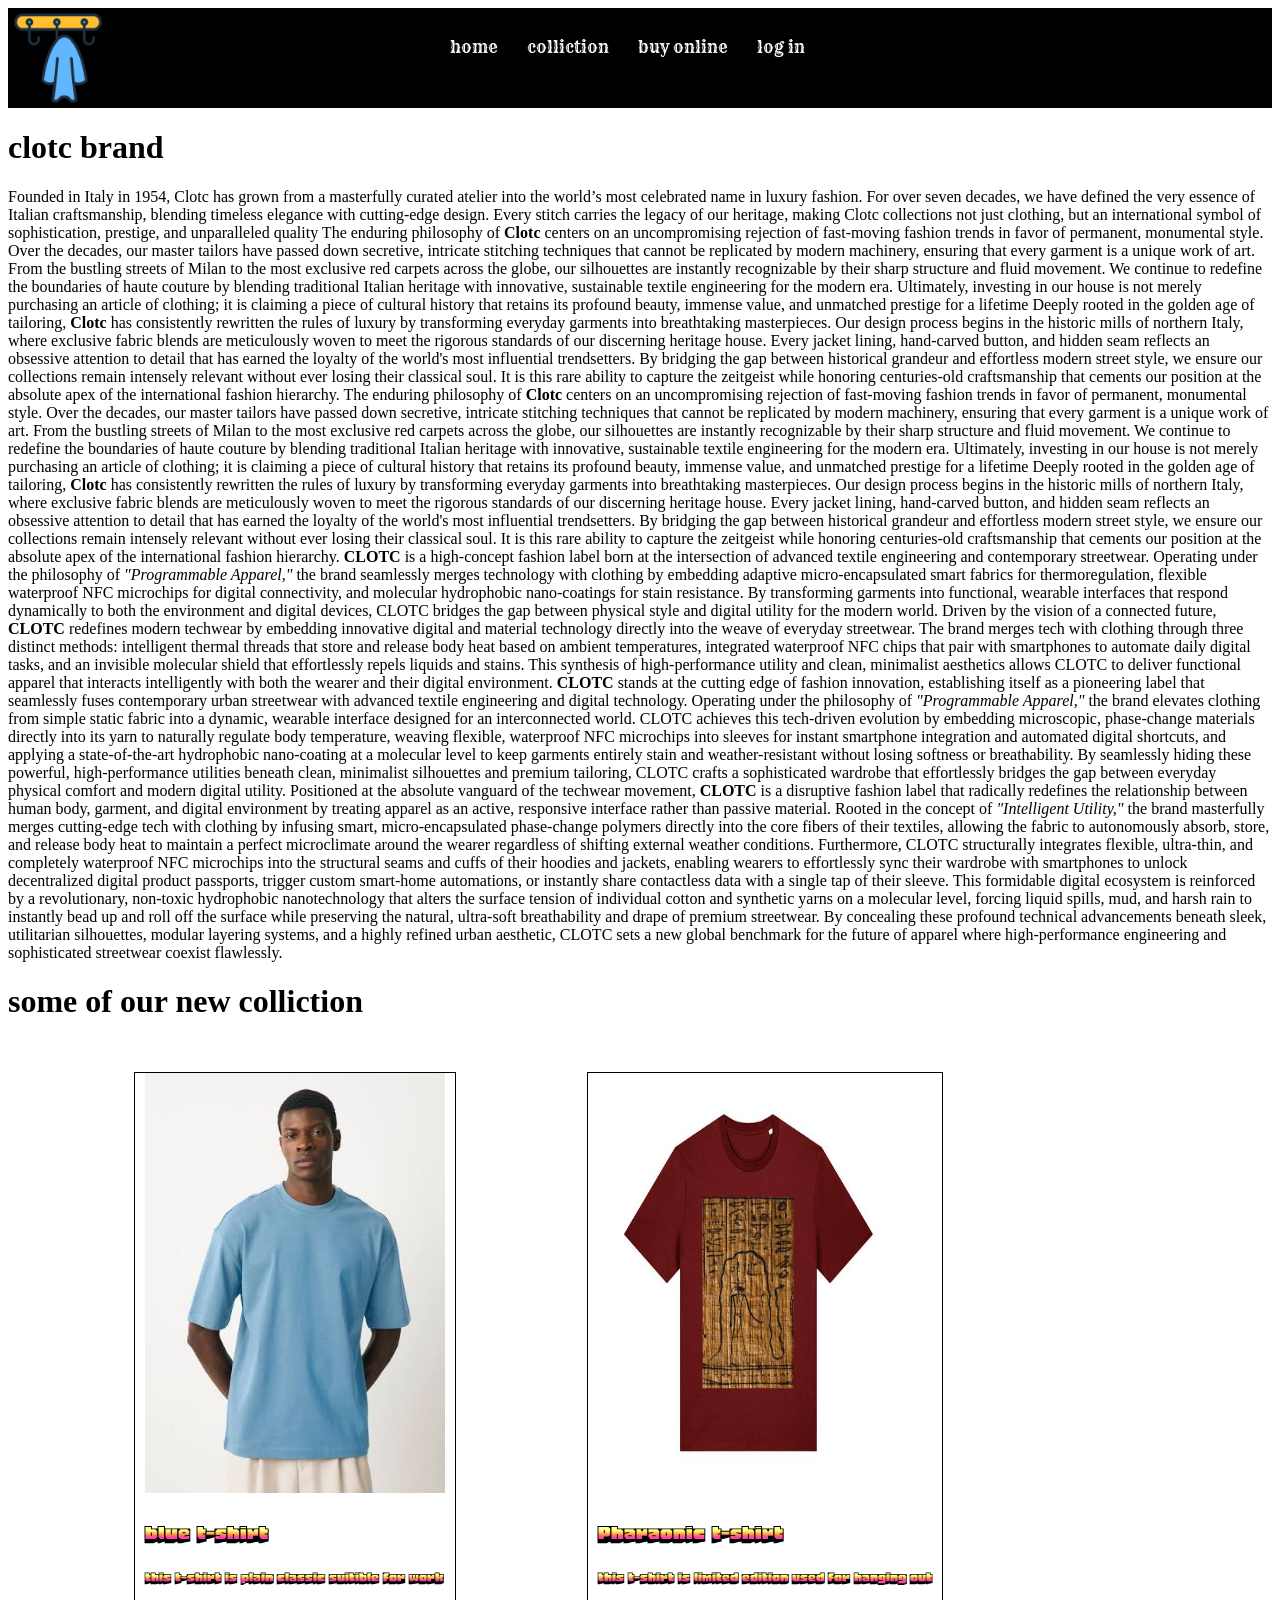
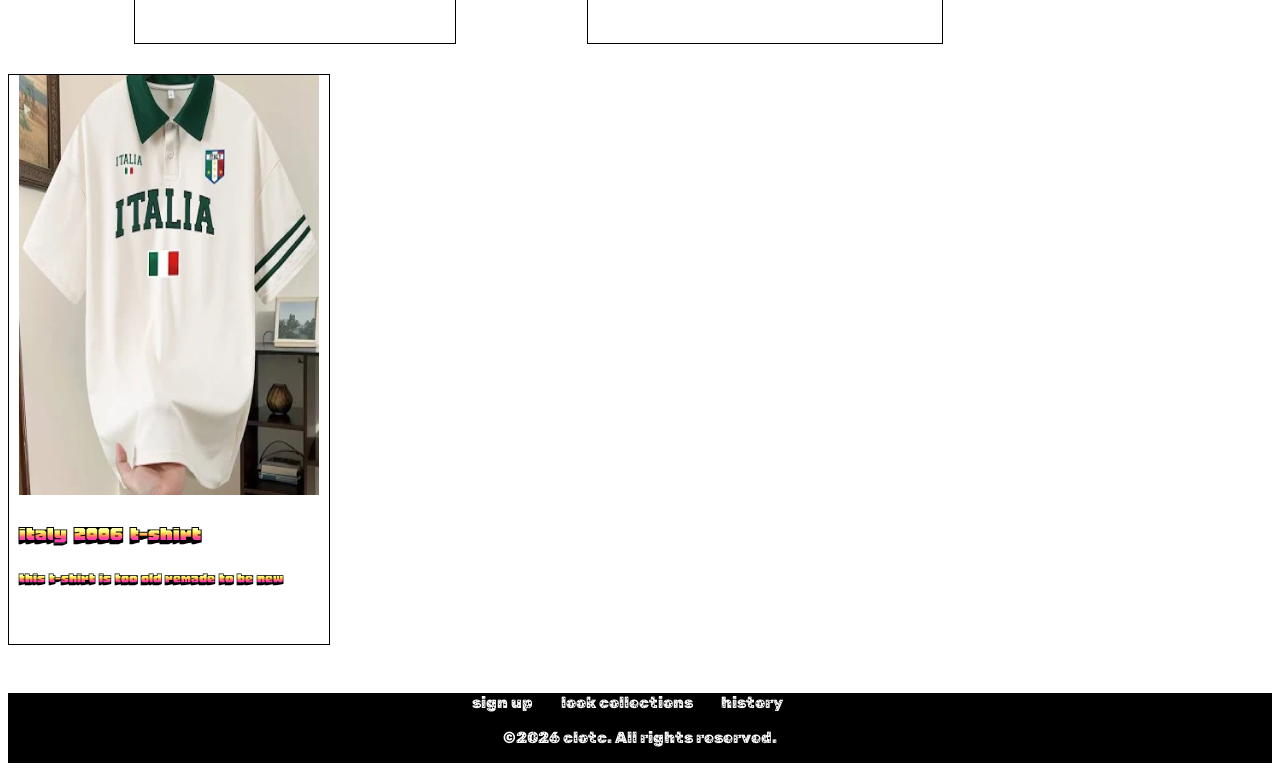
<file: index.html>
<!DOCTYPE html>
<html lang="en">
    <head>
        <meta charset="UTF-8">
        <meta name="viewport" content="width=device-width, initial-scale=1.0">
        <title>main</title>
        <link rel="stylesheet" href="css\style.css">
        <link rel="icon" href="img\hanger.ico">
        <link rel="preconnect" href="https://fonts.googleapis.com">
        <link rel="preconnect" href="https://fonts.gstatic.com" crossorigin>
        <link href="https://fonts.googleapis.com/css2?family=Honk:MORF@15&family=Permanent+Marker&family=Rubik+Moonrocks&family=Rye&display=swap" rel="stylesheet">
    </head>
    <body>
        <nav id="nav">
            <img src="img/coat-rack.ico" alt="ico" width="100px" height="100px"> 
            <ul id="ul1">
                <li class="li1"><a href="#mid">home</a ></li>
                <li ><a href="experiment.html">colliction</a></li>
                <li><a href="online.html"> buy online </a></li>
                <li><a href="login.html">log in</a></li>
            </ul>
        </nav>
        <div id="history">
            <h1>clotc brand</h1>
            <p>Founded in Italy in 1954, Clotc has grown from a masterfully curated atelier into the world’s most celebrated name in luxury fashion. For over seven decades, we have defined the very essence of Italian craftsmanship, blending timeless elegance with cutting-edge design. Every stitch carries the legacy of our heritage, making Clotc collections not just clothing, but an international symbol of sophistication, prestige, and unparalleled quality
                The enduring philosophy of <strong>Clotc</strong> centers on an uncompromising rejection of fast-moving fashion trends in favor of permanent, monumental style. Over the decades, our master tailors have passed down secretive, intricate stitching techniques that cannot be replicated by modern machinery, ensuring that every garment is a unique work of art. From the bustling streets of Milan to the most exclusive red carpets across the globe, our silhouettes are instantly recognizable by their sharp structure and fluid movement. We continue to redefine the boundaries of haute couture by blending traditional Italian heritage with innovative, sustainable textile engineering for the modern era. Ultimately, investing in our house is not merely purchasing an article of clothing; it is claiming a piece of cultural history that retains its profound beauty, immense value, and unmatched prestige for a lifetime
                Deeply rooted in the golden age of tailoring, <strong>Clotc</strong> has consistently rewritten the rules of luxury by transforming everyday garments into breathtaking masterpieces. Our design process begins in the historic mills of northern Italy, where exclusive fabric blends are meticulously woven to meet the rigorous standards of our discerning heritage house. Every jacket lining, hand-carved button, and hidden seam reflects an obsessive attention to detail that has earned the loyalty of the world's most influential trendsetters. By bridging the gap between historical grandeur and effortless modern street style, we ensure our collections remain intensely relevant without ever losing their classical soul. It is this rare ability to capture the zeitgeist while honoring centuries-old craftsmanship that cements our position at the absolute apex of the international fashion hierarchy.
                The enduring philosophy of <strong>Clotc</strong> centers on an uncompromising rejection of fast-moving fashion trends in favor of permanent, monumental style. Over the decades, our master tailors have passed down secretive, intricate stitching techniques that cannot be replicated by modern machinery, ensuring that every garment is a unique work of art. From the bustling streets of Milan to the most exclusive red carpets across the globe, our silhouettes are instantly recognizable by their sharp structure and fluid movement. We continue to redefine the boundaries of haute couture by blending traditional Italian heritage with innovative, sustainable textile engineering for the modern era. Ultimately, investing in our house is not merely purchasing an article of clothing; it is claiming a piece of cultural history that retains its profound beauty, immense value, and unmatched prestige for a lifetime
                Deeply rooted in the golden age of tailoring, <strong>Clotc</strong> has consistently rewritten the rules of luxury by transforming everyday garments into breathtaking masterpieces. Our design process begins in the historic mills of northern Italy, where exclusive fabric blends are meticulously woven to meet the rigorous standards of our discerning heritage house. Every jacket lining, hand-carved button, and hidden seam reflects an obsessive attention to detail that has earned the loyalty of the world's most influential trendsetters. By bridging the gap between historical grandeur and effortless modern street style, we ensure our collections remain intensely relevant without ever losing their classical soul. It is this rare ability to capture the zeitgeist while honoring centuries-old craftsmanship that cements our position at the absolute apex of the international fashion hierarchy.
                <strong>CLOTC</strong> is a high-concept fashion label born at the intersection of advanced textile engineering and contemporary streetwear. Operating under the philosophy of <em>"Programmable Apparel,"</em> the brand seamlessly merges technology with clothing by embedding adaptive micro-encapsulated smart fabrics for thermoregulation, flexible waterproof NFC microchips for digital connectivity, and molecular hydrophobic nano-coatings for stain resistance. By transforming garments into functional, wearable interfaces that respond dynamically to both the environment and digital devices, CLOTC bridges the gap between physical style and digital utility for the modern world.
                Driven by the vision of a connected future, <strong>CLOTC</strong> redefines modern techwear by embedding innovative digital and material technology directly into the weave of everyday streetwear. The brand merges tech with clothing through three distinct methods: intelligent thermal threads that store and release body heat based on ambient temperatures, integrated waterproof NFC chips that pair with smartphones to automate daily digital tasks, and an invisible molecular shield that effortlessly repels liquids and stains. This synthesis of high-performance utility and clean, minimalist aesthetics allows CLOTC to deliver functional apparel that interacts intelligently with both the wearer and their digital environment.
                <strong>CLOTC</strong> stands at the cutting edge of fashion innovation, establishing itself as a pioneering label that seamlessly fuses contemporary urban streetwear with advanced textile engineering and digital technology. Operating under the philosophy of <em>"Programmable Apparel,"</em> the brand elevates clothing from simple static fabric into a dynamic, wearable interface designed for an interconnected world. CLOTC achieves this tech-driven evolution by embedding microscopic, phase-change materials directly into its yarn to naturally regulate body temperature, weaving flexible, waterproof NFC microchips into sleeves for instant smartphone integration and automated digital shortcuts, and applying a state-of-the-art hydrophobic nano-coating at a molecular level to keep garments entirely stain and weather-resistant without losing softness or breathability. By seamlessly hiding these powerful, high-performance utilities beneath clean, minimalist silhouettes and premium tailoring, CLOTC crafts a sophisticated wardrobe that effortlessly bridges the gap between everyday physical comfort and modern digital utility.
                Positioned at the absolute vanguard of the techwear movement, <strong>CLOTC</strong> is a disruptive fashion label that radically redefines the relationship between human body, garment, and digital environment by treating apparel as an active, responsive interface rather than passive material. Rooted in the concept of <em>"Intelligent Utility,"</em> the brand masterfully merges cutting-edge tech with clothing by infusing smart, micro-encapsulated phase-change polymers directly into the core fibers of their textiles, allowing the fabric to autonomously absorb, store, and release body heat to maintain a perfect microclimate around the wearer regardless of shifting external weather conditions. Furthermore, CLOTC structurally integrates flexible, ultra-thin, and completely waterproof NFC microchips into the structural seams and cuffs of their hoodies and jackets, enabling wearers to effortlessly sync their wardrobe with smartphones to unlock decentralized digital product passports, trigger custom smart-home automations, or instantly share contactless data with a single tap of their sleeve. This formidable digital ecosystem is reinforced by a revolutionary, non-toxic hydrophobic nanotechnology that alters the surface tension of individual cotton and synthetic yarns on a molecular level, forcing liquid spills, mud, and harsh rain to instantly bead up and roll off the surface while preserving the natural, ultra-soft breathability and drape of premium streetwear. By concealing these profound technical advancements beneath sleek, utilitarian silhouettes, modular layering systems, and a highly refined urban aesthetic, CLOTC sets a new global benchmark for the future of apparel where high-performance engineering and sophisticated streetwear coexist flawlessly.
                
            </p>
            <h1>some of our new  colliction</h1>
        </div>
        <div id="mid">
            <div class="div1">
                <img src="img/images (1).jpeg" alt="img" class="iii">
                <h2>blue t-shirt</h2>
                <p>this t-shirt is plain classic suitible for work</p>
            </div>
            <div class="div2">
                <img src="img/images.jpeg" alt="img" class="iii">
                <h2>Pharaonic t-shirt</h2>
                <p>this t-shirt is limited edition used for hanging out</p>
            </div>
            <div class="div3">
                <img src="img/download.webp" alt="img" class="iii">
                <h2>italy 2006 t-shirt</h2>
                <p>this t-shirt is too old remade to be new</p>
            </div>
        </div>
        <br>
        <footer id="fet">
            <div id="foth">
                <div class="fot1"><a href="login.html">sign up</a></div>
                <div class="fot1"><a href="experiment.html">look collections</a></div>
                <div class="fot1"><a href="#history">history</a></div>
                <p class="p">&copy;2026 clotc. All rights reserved.</p>
            </div>            
        </footer>
    </body>
</html>
</file>
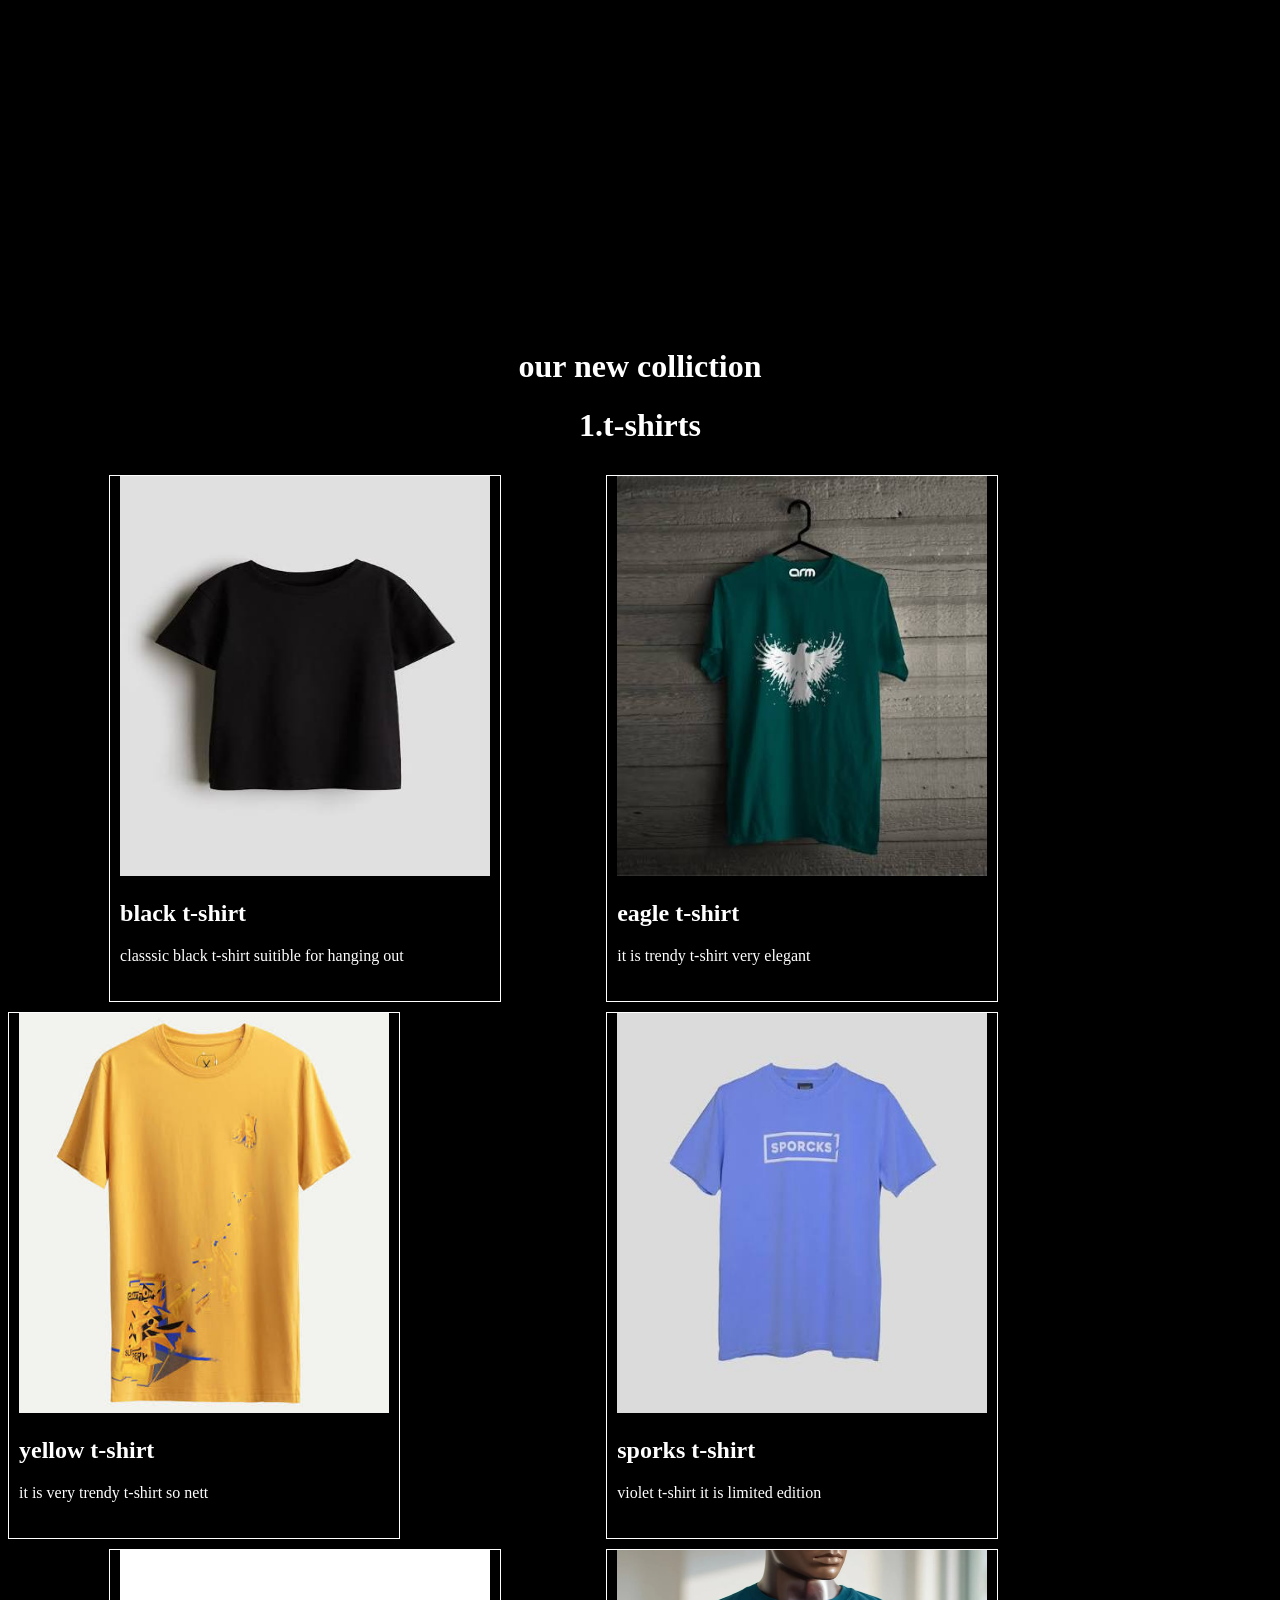
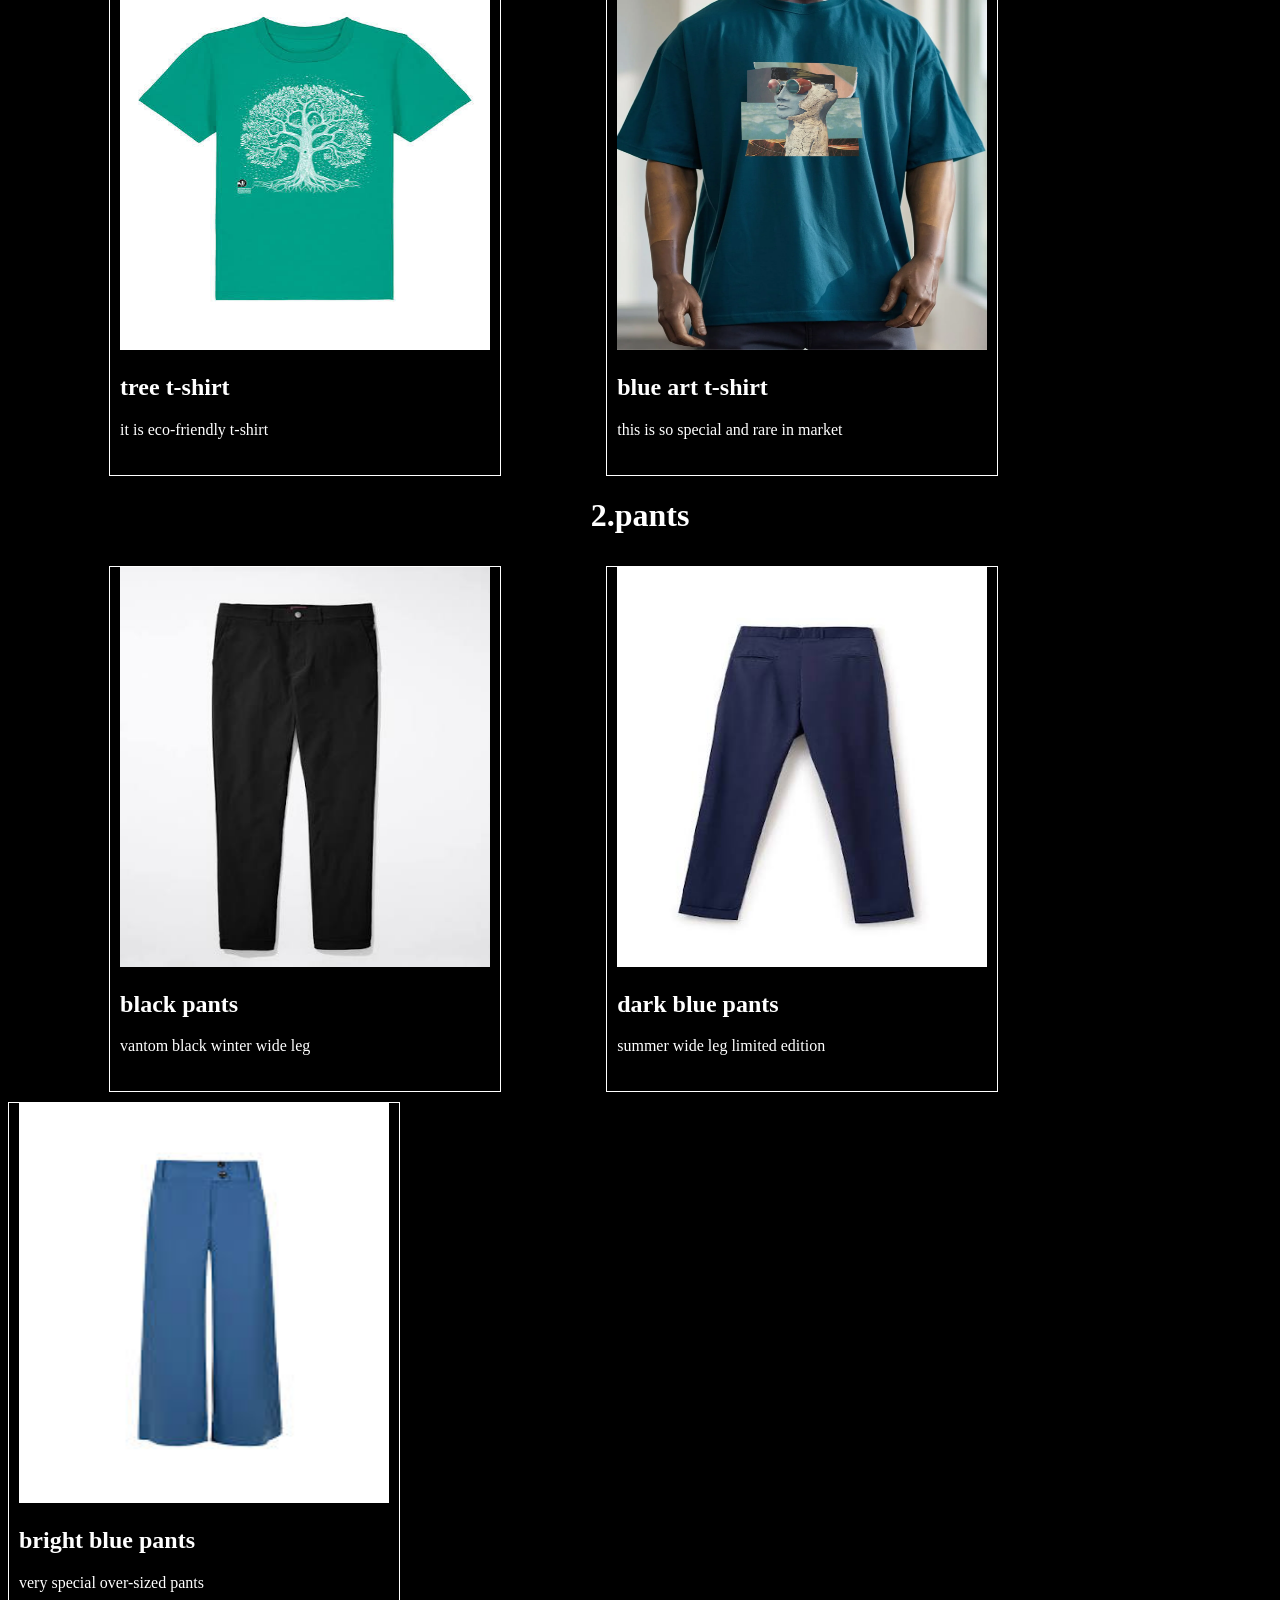
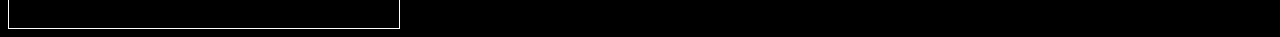
<file: experiment.html>
<!DOCTYPE html>
<html lang="en">
    <head>
        <link rel="stylesheet" href="css/ex.css">
        <meta charset="UTF-8">
        <meta name="viewport" content="width=device-width, initial-scale=1.0">
        <title>shop</title>
        <link rel="icon" href="img/download.ico">
        <link rel="preconnect" href="https://fonts.googleapis.com">
        <link rel="preconnect" href="https://fonts.gstatic.com" crossorigin>
        <link href="https://fonts.googleapis.com/css2?family=Honk:MORF@15&family=Permanent+Marker&family=Rubik+Moonrocks&family=Rye&display=swap" rel="stylesheet">
</head>
    <body>
        <iframe width="560" height="315" src="https://app.heygen.com/embeds/e354c33295c24b3fac971f8922205496" title="HeyGen video player" frameborder="0" allow="encrypted-media; fullscreen;" allowfullscreen></iframe>
        <h1>our new colliction</h1>
        <h1>1.t-shirts</h1>
        <div id="sh">
            <div class="div1">
                <a href="online.html">
                    <img src="img/images (2).jpeg" alt="a">
                </a>
                <h2>black t-shirt</h2>
                <p>classsic black t-shirt suitible for hanging out</p>
            </div>
            <div class="div2">
                <a href="online.html">
                    <img src="img/images (3).jpeg" alt="a">
                </a>
                <h2>eagle t-shirt</h2>
                <p>it is trendy t-shirt very elegant</p>
            </div>
            <div class="div3">
                <a href="online.html">
                    <img src="img/images (7).jpeg" alt="a">
                </a>
                <h2>yellow t-shirt</h2>
                <p>it is very trendy t-shirt so nett </p>
            </div>
            <div class="div4">
                <a href="online.html">
                    <img src="img/images (8).jpeg" alt="a">
                </a>
                <h2>sporks t-shirt</h2>
                <p>violet t-shirt it is limited edition</p>
            </div>
            <div class="div5">
                <a href="online.html">
                    <img src="img/images (9).jpeg" alt="a">
                </a>
                <h2>tree t-shirt</h2>
                <p>it is eco-friendly t-shirt</p>
            </div>
            <div class="div6">
                <a href="online.html">
                    <img src="img/3_4d5020f8-eeb8-432e-8b9d-5d50b4eba1cd.webp" alt="a">
                </a>
                <h2>blue art t-shirt</h2>
                <p>this is so special and rare in market </p>
            </div>
            <h1>2.pants</h1>
            <div id="pant">
                <div class="div7">
                    <a href="online.html">
                        <img src="img/images (4).jpeg" alt="a">
                    </a>
                    <h2>black pants</h2>
                    <p>vantom black winter wide leg </p>
                </div>
                <div class="div8">
                    <a href="online.html">
                        <img src="img/images (5).jpeg" alt="a">
                    </a>
                    <h2>dark blue pants</h2>
                    <p>summer wide leg limited edition</p>
                </div>
                <div class="div9"> 
                    <a href="online.html">
                        <img src="img/images (6).jpeg" alt="a">
                    </a>
                    <h2>bright blue pants</h2>
                    <p>very special over-sized pants</p>
                </div>
            </div>
        </div>
    </body>
</html>
</file>
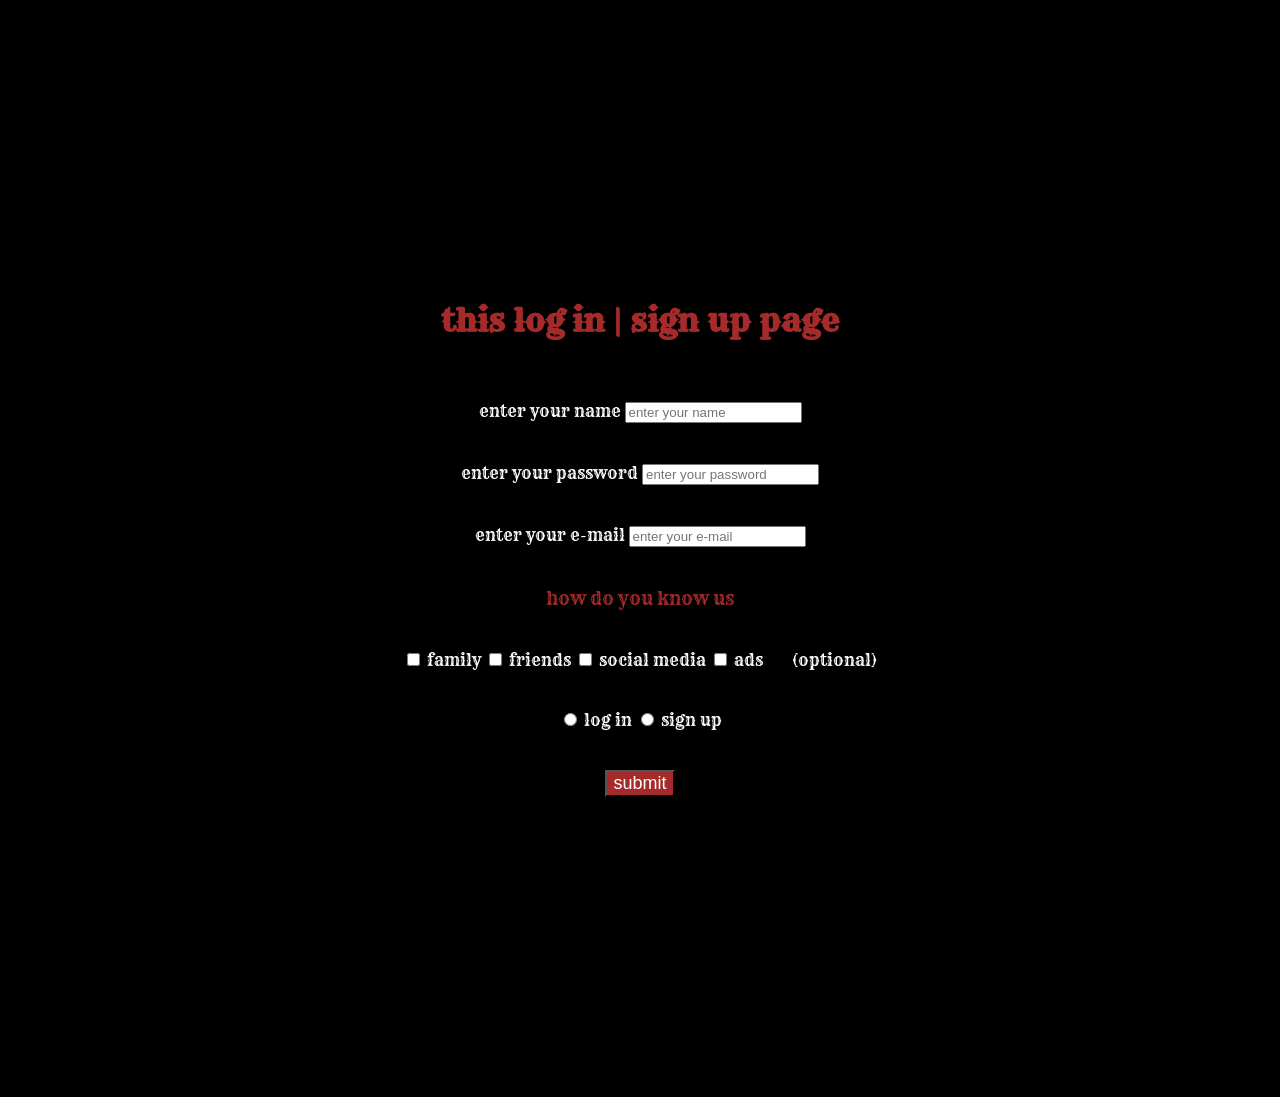
<file: login.html>
<!DOCTYPE html>
<html lang="en">
    <head>
        <meta charset="UTF-8">
        <meta name="viewport" content="width=device-width, initial-scale=1.0">
        <title>login page</title>
        <link rel="stylesheet" href="css/login1.css">
        <link rel="icon" href="img/images.ico">
        <link rel="preconnect" href="https://fonts.googleapis.com">
        <link rel="preconnect" href="https://fonts.gstatic.com" crossorigin>
        <link href="https://fonts.googleapis.com/css2?family=Honk:MORF@15&family=Permanent+Marker&family=Rubik+Moonrocks&family=Rye&display=swap" rel="stylesheet">
    </head>
    <body>
        <div id="all">
        <h1>this log in | sign up page</h1>
        <br><br>
        <form action="experiment.html" method="post">
            <label for="">enter your name</label>
            <input type="text" required placeholder="enter your name">
            <br> <br><br>
            <label for="">enter your password</label>
            <input type="password" required placeholder="enter your password">
            <br> <br> <br>
            <label for="">enter your e-mail</label>
            <input type="email" required placeholder="enter your e-mail">
            <br> <br> <br>
            <label for="" class="q">how do you know us</label>
            <br><br><br>
            <input type="checkbox" >
            <label for="">family</label>
            <input type="checkbox" >
            <label for="">friends</label>
            <input type="checkbox" >
            <label for="">social media</label>
            <input type="checkbox" >
            <label for="">ads</label>
            <span>(optional)</span>
            <br> <br> <br>
            <input type="radio" name="g" required>
            <label for="">log in</label>
            <input type="radio" name="g" required>
            <label for="">sign up</label>
            <br><br><br>
            <a href="experiment.html">
                <button type="submit">submit</button>
            </a>
        </form>
        </div>
    </body>
</html>
</file>
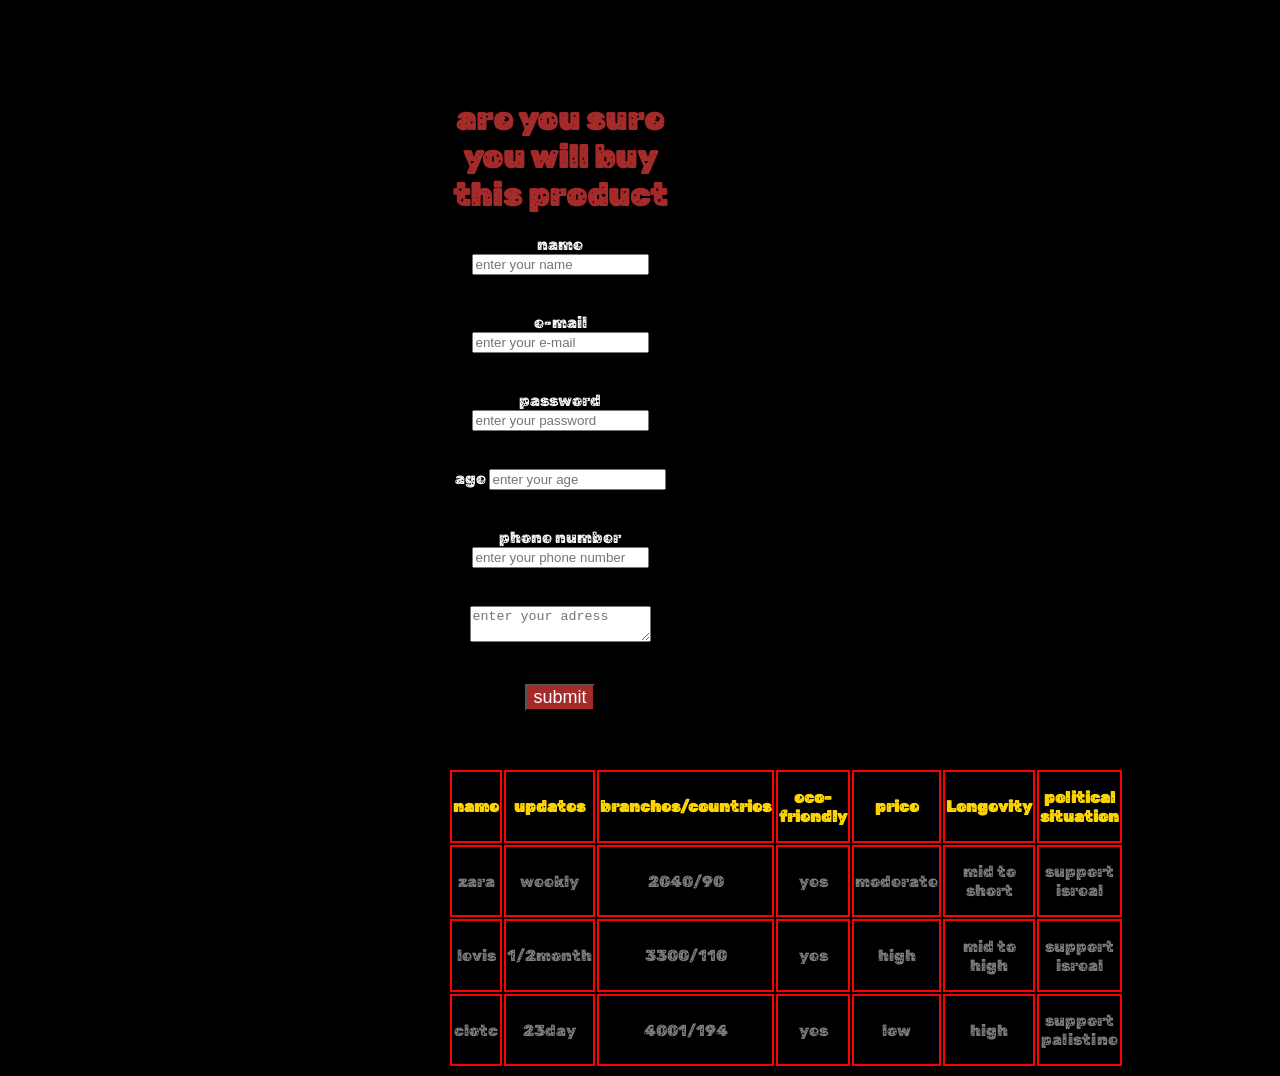
<file: online.html>
<!DOCTYPE html>
<html lang="en">
    <head>
        <link rel="icon" href="img/buy.ico">
        <link rel="stylesheet" href="css/offline.css">
        <meta charset="UTF-8">
        <meta name="viewport" content="width=device-width, initial-scale=1.0">
        <title>buying online</title>
        <link rel="preconnect" href="https://fonts.googleapis.com">
        <link rel="preconnect" href="https://fonts.gstatic.com" crossorigin>
        <link href="https://fonts.googleapis.com/css2?family=Honk:MORF@15&family=Permanent+Marker&family=Rubik+Moonrocks&family=Rye&display=swap" rel="stylesheet">
    </head>
    <body>
        <div id="all">
            <h1>are you sure you will buy this product</h1>
            <form action="index.html">
            <label for="">name</label>
            <input type="text" placeholder="enter your name" required>
            <br><br><br>
            <label for="">e-mail</label>
            <input type="email" placeholder="enter your e-mail" required>
            <br><br><br>
            <label for="">password</label>
            <input type="password" placeholder="enter your password" required>
            <br><br><br>
            <label for="">age</label>
            <input type="number" placeholder="enter your age" required>
            <br><br><br>
            <label for="">phone number</label>
            <input type="tel" placeholder="enter your phone number" required>
            <br><br><br>
            <textarea name="we" id="we" placeholder="enter your adress"></textarea>
            <br><br><br>
            <a href="index.html">
                <button type="submit">submit</button>
            </a>
            </form>
        <br><br><br>
        </div>
        <table>
            <tr>
                <th>name</th>
                <th>updates</th>
                <th>branches/countries</th>
                <th>eco-friendly</th>
                <th>price</th>
                <th>Longevity</th>
                <th>political situation</th>
            </tr>
            <tr>
                <td>zara</td>
                <td>weekly</td>
                <td>2040/90</td>
                <td>yes</td>
                <td>moderate</td>
                <td>mid to short</td>
                <td>support isreal</td>
            </tr>
            <tr>
                <td>levis</td>
                <td>1/2month</td>
                <td>3300/110</td>
                <td>yes</td>
                <td>high</td>
                <td>mid to high</td>
                <td>support isreal</td>
            </tr>
            <tr>
                <td>clotc</td>
                <td>23day</td>
                <td>4001/194</td>
                <td>yes</td>
                <td>low</td>
                <td>high</td>
                <td>support palistine</td>
            </tr>
        </table>
    </body>
</html>
</file>
<file: css/ex.css>
body{
    background-color: black;
    color: white;
    font-family: "Permanent Marker", cursive;
    font-weight: 400;
    font-style: normal;
}
iframe{
    margin-left: 35%;
}
h1{
    text-align: center;
}
.div1{
    border: 1px solid white;
    display: inline-block;
    margin-top: 10px;
    padding: 0px 10px 20px 10px;
    margin-left: 8%;
}
.div2{
    border: 1px solid white;
    display: inline-block;
    margin-top: 10px;
    padding: 0px 10px 20px 10px;
    margin-left: 8%;
    margin-right: 8%;
}
.div3{
    border: 1px solid white;
    display: inline-block;
    margin-top: 10px;
    padding: 0px 10px 20px 10px;
    margin-right: 8%;
}
.div4{
    border: 1px solid white;
    display: inline-block;
    margin-top: 10px;
    padding: 0px 10px 20px 10px;
    margin-left: 8%;
}
.div5{
    border: 1px solid white;
    display: inline-block;
    margin-top: 10px;
    padding: 0px 10px 20px 10px;
    margin-left: 8%;
    margin-right: 8%;
}
.div6{
    border: 1px solid white;
    display: inline-block;
    margin-top: 10px;
    padding: 0px 10px 20px 10px;
    margin-right: 8%;
}
.div7{
    border: 1px solid white;
    display: inline-block;
    margin-top: 10px;
    padding: 0px 10px 20px 10px;
    margin-left: 8%;
}
.div8{
    border: 1px solid white;
    display: inline-block;
    margin-top: 10px;
    padding: 0px 10px 20px 10px;
    margin-left: 8%;
    margin-right: 8%;
}
.div9{
    border: 1px solid white;
    display: inline-block;
    margin-top: 10px;
    padding: 0px 10px 20px 10px;
    margin-right: 8%;
}
img{
    height: 400px;
    width: 370px;
}
</file>
<file: css/login1.css>
body{
    text-align: center;
    background-color: black;
}
h1{
    color: brown;
}
#all{
    color: white;
    margin: 300px;
    font-family: "Rye", serif;
    font-weight: 400;
    font-style: normal;
}
.q{
    font-size: large;
    color: brown;
}
span{
    margin-left: 25px;
}
button{
    font-size: large;
    background-color: brown;
    color: white;
}
</file>
<file: css/offline.css>
body{
    background-color: black;
    color: white;
    text-align: center;
    font-family: "Rubik Moonrocks", sans-serif;
    font-weight: 400;
    font-style: normal;
    margin-left: 35%;
}
h1{
    color: brown;
}
#all{
    margin-top: 100px;
    margin-right: 600px;
}
td{
    border: 2px solid red;
    color: gray;
}
th{
    border: 2px solid red;
    color: gold;
}
table{
    height: 300px;
    width: 500px;
}
button{
    background-color: brown;
    color: white;
    font-size: large;
}
</file>
